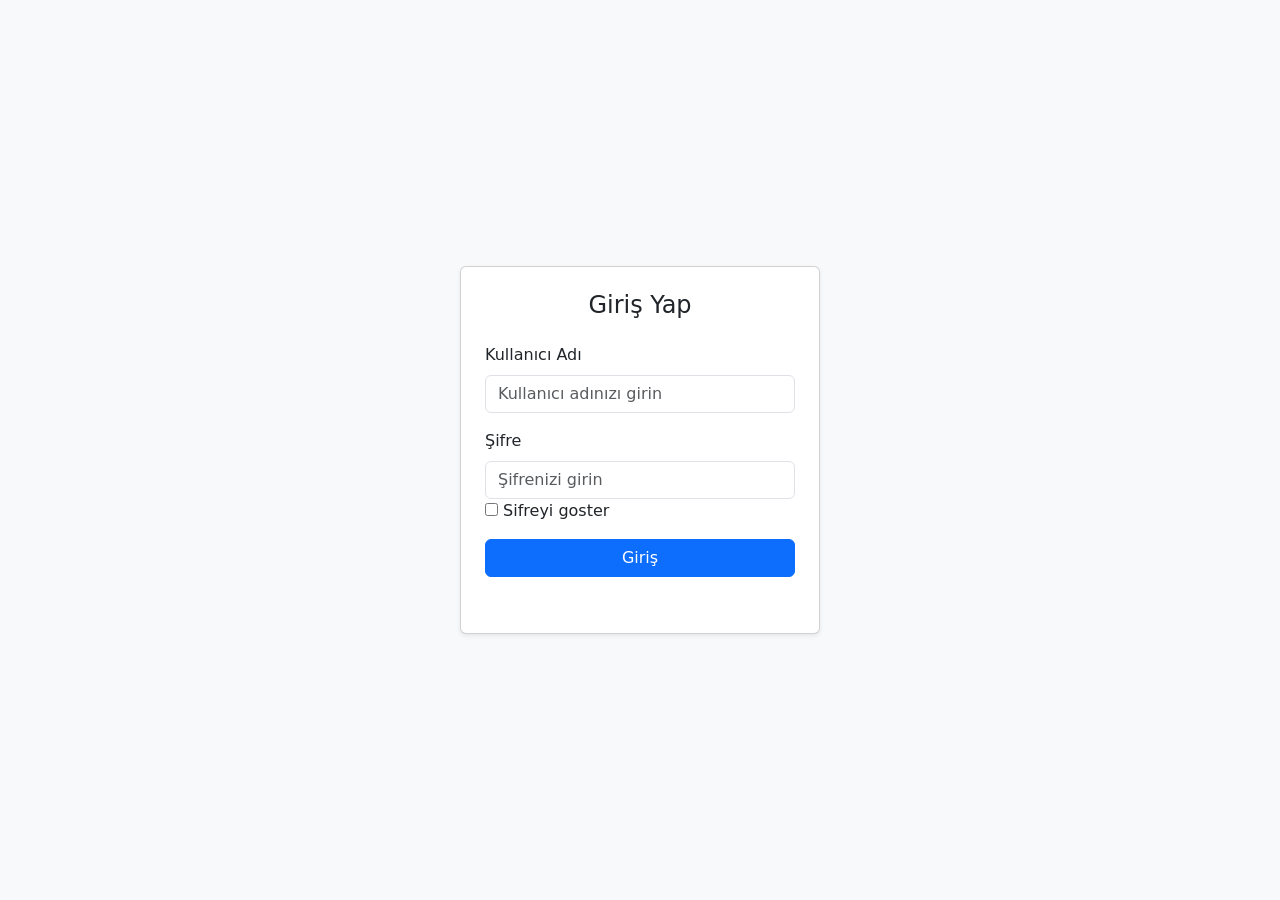
<file: login.html>
<html xmlns="http://www.w3.org/1999/xhtml">
<head>
    <meta charset="UTF-8" />
    <meta name="viewport" content="width=device-width, initial-scale=1" /> <!-- Mobil ekranlarda uyumlu görünüm sağlar -->
    <title>Giriş Sayfası</title>

    <!-- Bootstrap CSS -->
    <link href="https://cdn.jsdelivr.net/npm/bootstrap@5.3.0/dist/css/bootstrap.min.css"
          rel="stylesheet" />
</head>
<body class="bg-light">

    <div class="container vh-100 d-flex justify-content-center align-items-center">
        <!-- Bootstrap sınıfları -->

        <div class="card shadow-sm p-4"
             style="width: 100%; max-width: 360px;">
            <!-- card = Bootstrap kart görünümü verir, shadow gölge, p-4 iç boşluk -->

            <h4 class="text-center mb-4">
                Giriş Yap
            </h4>

            <form id="girisFormu">
                <!-- Kullanıcı adı alanı -->
                <div class="mb-3">
                    <label for="kullanici_adi" class="form-label">
                        Kullanıcı Adı
                    </label>
                    <input type="text"
                           class="form-control"
                           id="kullanici_adi"
                           name="kullanici_adi"
                           placeholder="Kullanıcı adınızı girin"
                           required />
                </div>

                <!-- Şifre alanı -->
                <div class="mb-3">
                    <label for="sifre" class="form-label">
                        Şifre
                    </label>
                    <input type="password"
                           class="form-control"
                           id="sifre"
                           name="sifre"
                           placeholder="Şifrenizi girin"
                           required />
                      <span><input type="checkbox" class="password-checkbox"> Sifreyi goster</span>
                </div>

                <!-- Giriş butonu -->
                <button type="submit"
                        class="btn btn-primary w-100">
                    Giriş
                </button>
            </form>

            <!-- Mesaj alanı -->
            <div id="sonuc"
                 class="text-center mt-3">
            </div>
        </div>
    </div>

    <!-- Uygulama JS -->
    <script src="app.js" defer></script>
    <!-- defer: JavaScript'in HTML elemanları oluşturulmadan önce onları aramaya çalışmasını önlemeye yardımcı olur. -->

</body>
</html>
</file>
